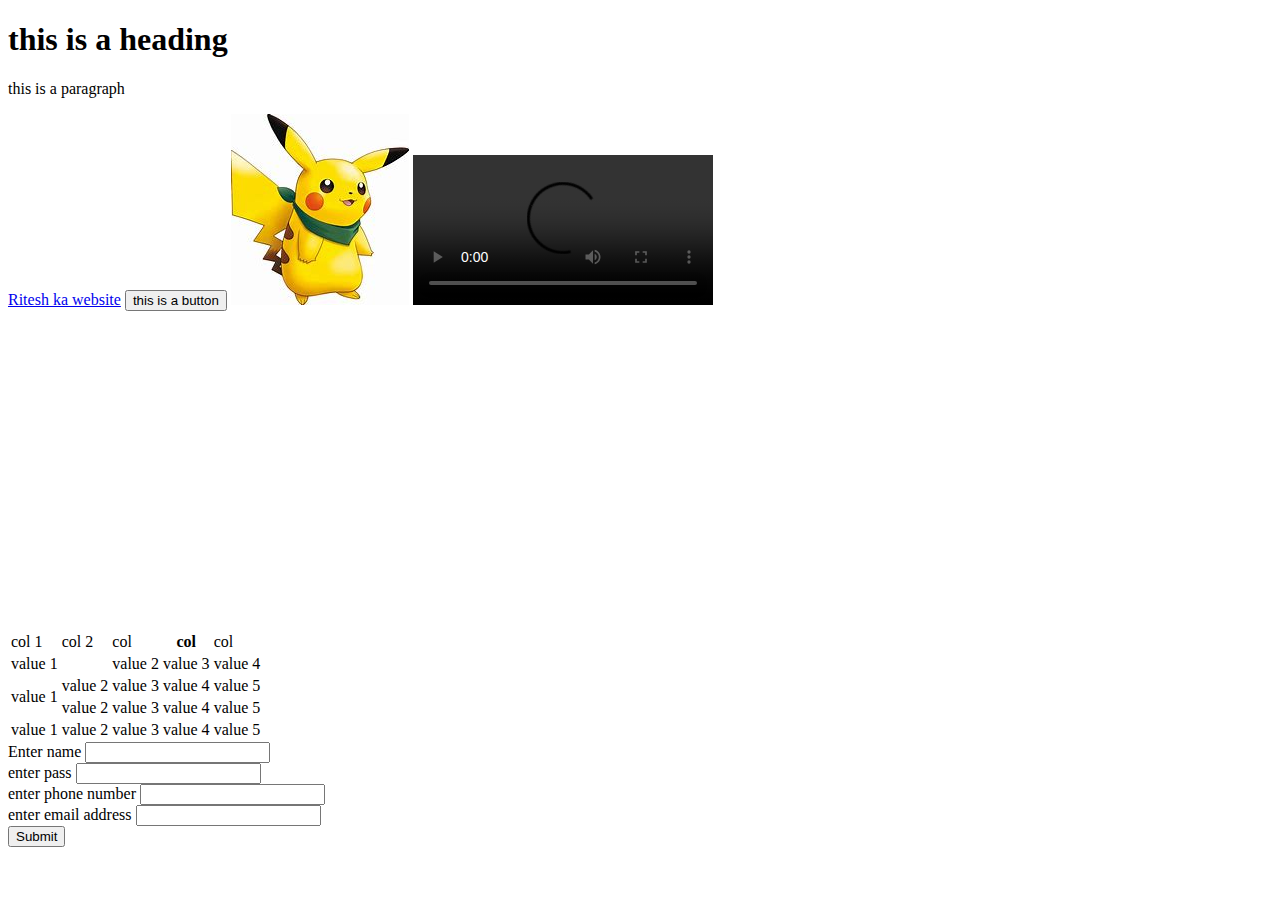
<file: basics.html>
<!DOCTYPE html>
<html>
    <head>
        <meta charset="UTF-8" />
        <title>My Website</title>
        <!--all meta, script, title, style, etc-->
    </head>
    <body>
        <div>
            <!-- generally a tag needs to be ended -->
            <h1>this is a heading</h1>
            <p>this is a paragraph</p>
            <a href="https://riteshkhandekar.com">Ritesh ka website</a><!--the href is an attribute-->
            <button>this is a button</button>
            <img src="[data-uri]">
            <video controls>
                <source src="">
            </video><!--only raw video like mp4 will work, the controls attribute gives controls for video or it won't work-->
            <iframe width="560" height="315" src="https://www.youtube.com/embed/ZxKM3DCV2kE?si=DjOTqahkzD-ovsxQ" title="YouTube video player" frameborder="0" allow="accelerometer; autoplay; clipboard-write; encrypted-media; gyroscope; picture-in-picture; web-share" allowfullscreen></iframe>
            
            <table>
            
                <thead>
                    <tr>
                        <td>col 1</td>
                        <td>col 2</td>
                        <td>col </td>
                        <th>col </hd>
                        <td>col </td> <!--td will just make column, th will bold the column-->
                    </tr>
                </thead>
                <tbody>
                    <tr>
                        <td colspan="2">value 1</td>
                        <td>value 2</td>
                        <td>value 3</td>
                        <td>value 4</td>
                    </tr>
                    <tr>
                        <td rowspan="2">value 1</td>
                        <td>value 2</td>
                        <td>value 3</td>
                        <td>value 4</td>
                        <td>value 5</td>
                    </tr>
                    <tr>
                        <td>value 2</td>
                        <td>value 3</td>
                        <td>value 4</td>
                        <td>value 5</td>
                    </tr>
                    <tr>
                        <td>value 1</td>
                        <td>value 2</td>
                        <td>value 3</td>
                        <td>value 4</td>
                        <td>value 5</td>
                    </tr>
                </tbody>
            
            </table><!--this is a table-->
            
            <!--this is a form-->
            <form method="GET" action="/register">
                <div>Enter name
                    <input type="text"></div>
                <div>enter pass
                    <input type="password"></div>
                <div>enter phone number
                    <input type="number"></div>
                <div>enter email address
                    <input type="email" name="users email" required></div>
                <div>
                    <input type="submit"></div>
            </form>
            </div>
    </body>
</html>
</file>
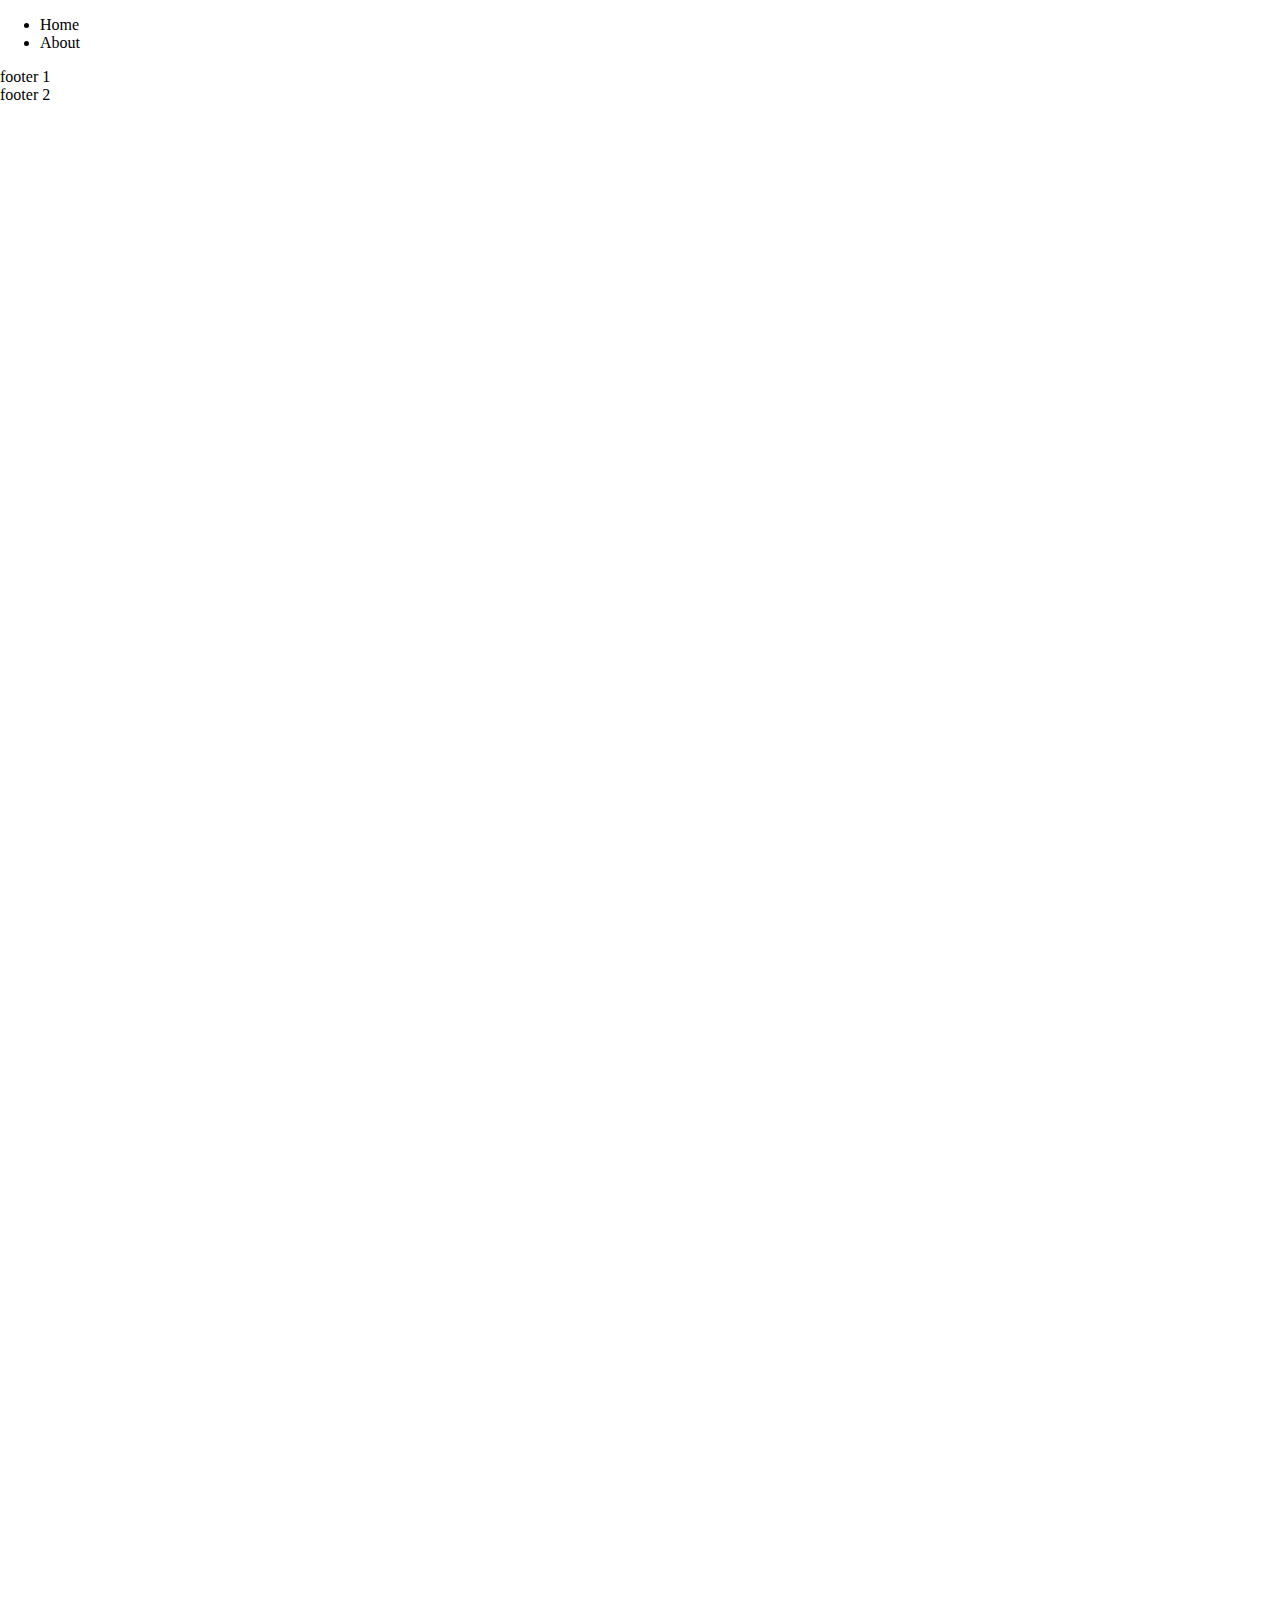
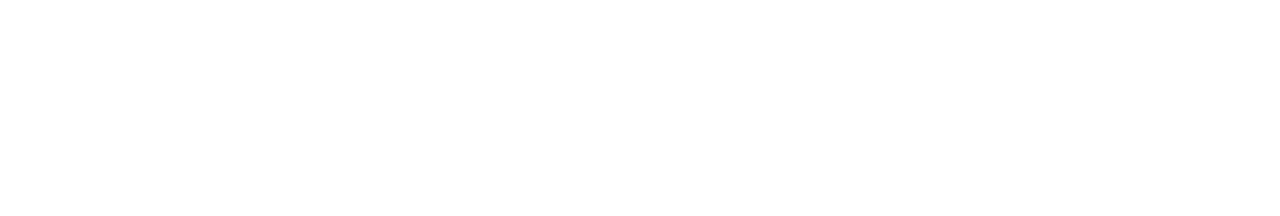
<file: googlelayout.html>
<!DOCTYPE html>
<head>
    <meta charset="UTF-8">
    <title>Google Layout</title>
    <link rel="stylesheet" href="style.css"/>
</head>
<body>

        <nav>
            <ul>
                <li>Home</li>
                <li>About</li>
            </ul>
        </nav>

        <section>
            <div id="logo"></div>
            <span></span>
        </section>

        <footer>
            <div class="layer">footer 1</div>
            <div class="layer">footer 2</div>
        </footer>

</body>
</html>

<!--
    * {
    margin: 0;
}

body {
    min-height: 100vh;
    display: flex;
    flex-direction: column;
}

nav ul {
    display: flex;
    flex-direction: row;
    justify-content: flex-end;
}

nav, footer {
    flex-shrink: 0;
}

section {
    flex-grow: 1;
    display: flex;
    justify-content: center;
    align-items: center;
}

nav ul li {
    padding: 10px;
    margin: 2px;
    list-style: none;
}

#logo {
    width: 80vw;
    height: 200px;
    background: red;
}

.layer {
    padding: 10px 5px;
    border-bottom: 2px solid black;
    background: gray;
    width: 100%;
}
-->
</file>
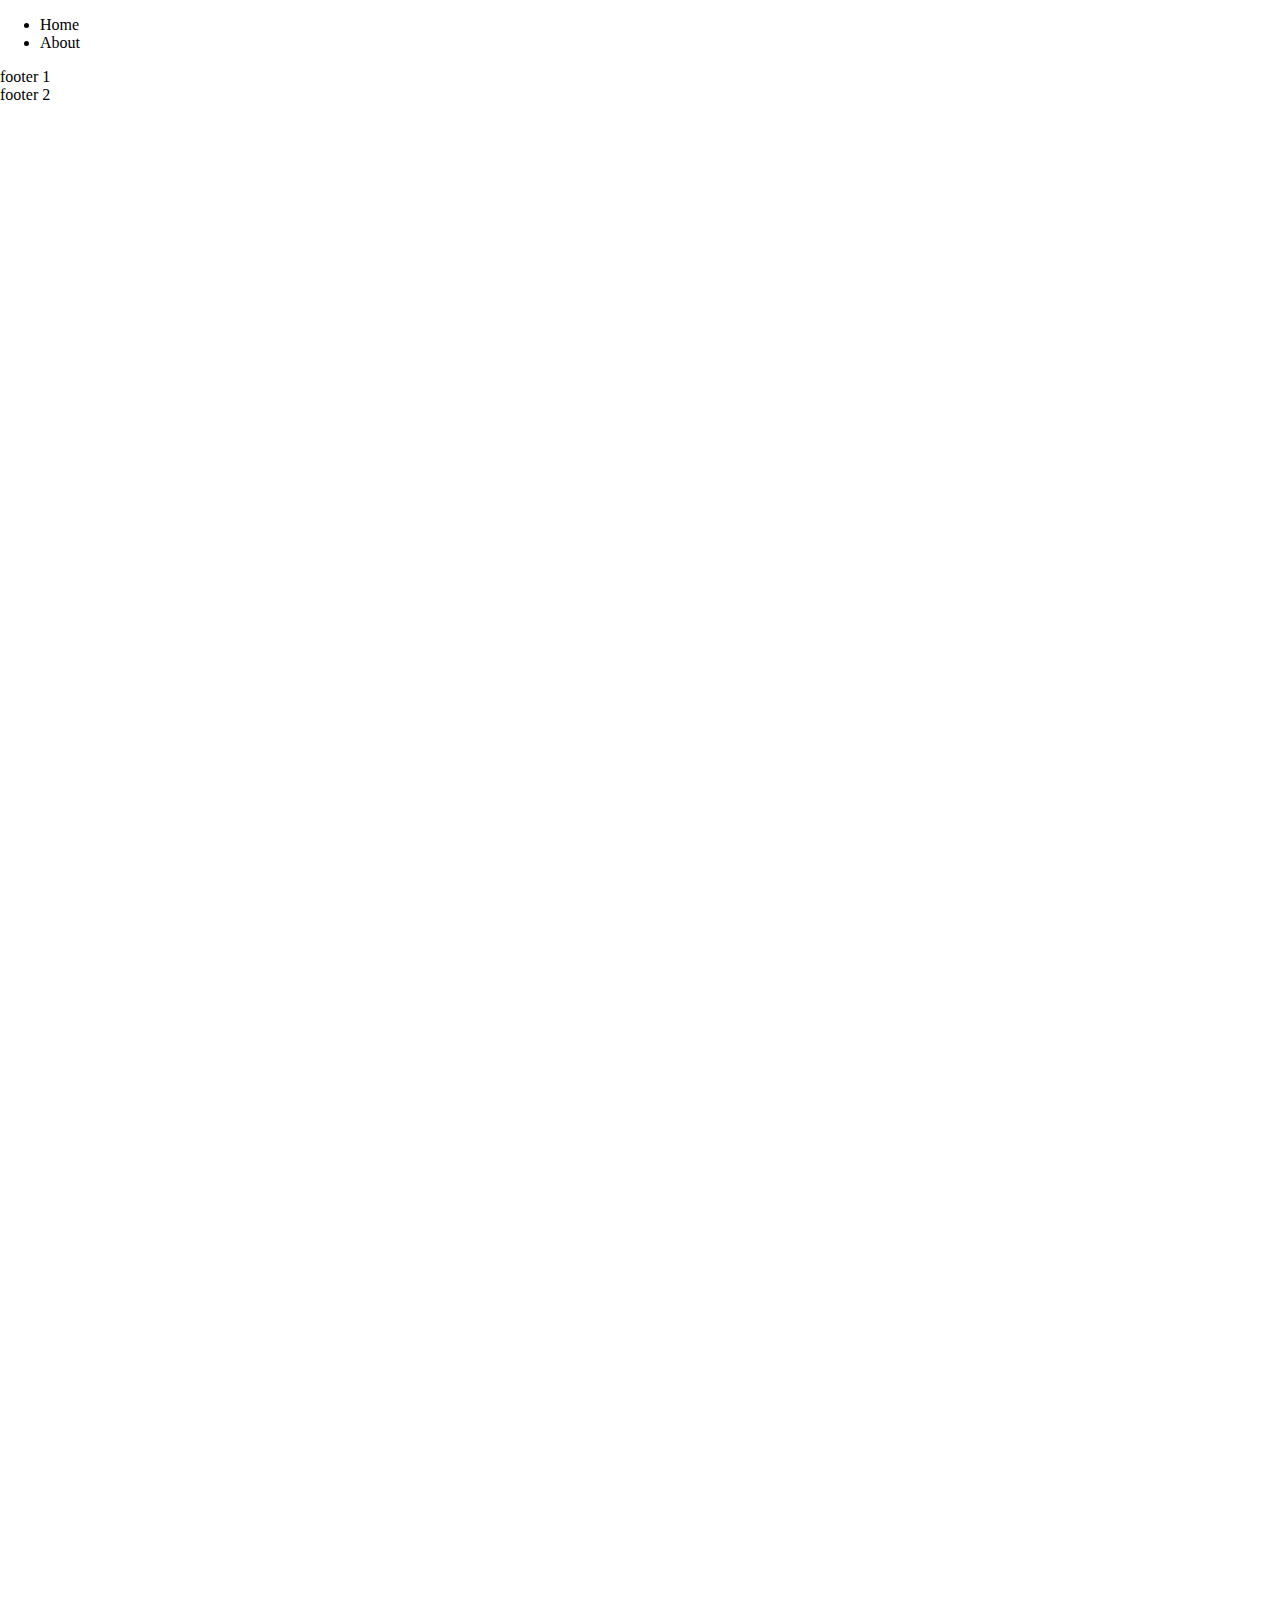
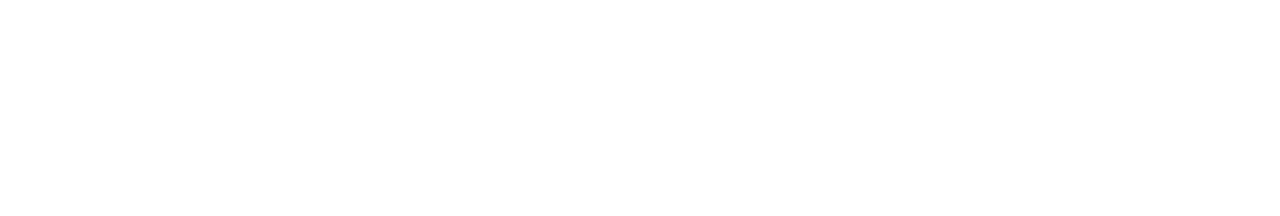
<file: positionfixed.html>
<!DOCTYPE html>
<head>
    <meta charset="UTF-8">
    <title>Position Absolute</title>
    <link rel="stylesheet" href="style.css"/>
</head>
<body>

        <nav>
            <ul>
                <li>Home</li>
                <li>About</li>
            </ul>
        </nav>

        <section>
            <div id="logo"></div>
            <span></span>
        </section>

        <footer>
            <div class="layer">footer 1</div>
            <div class="layer">footer 2</div>
        </footer>

</body>
</html>
<!--
    * {
    margin: 0;
}

body {
    min-height: 200vh;
}

section span{
    position: fixed;
    background: blue;
    width: 100px;
    height: 100px;
    top: 10px;
    left: 10px;
}

#logo {
    width: 80vw;
    height: 200px;
    background: red;
}

-->
</file>
<file: style.css>
body {
    margin: 0;
    min-height: 200vh;
}
#d1 {
    background: blue;
    height: 100px;
    width: 100vw;
}
#d2 {
    position: sticky;
    top: 5px;
    background: rgb(255, 0, 0);
    height: 100px;
    width: 100vw;
}
#d3 {
    background: rgb(255, 217, 0);
    height: 100px;
    width: 100vw;
}
</file>
